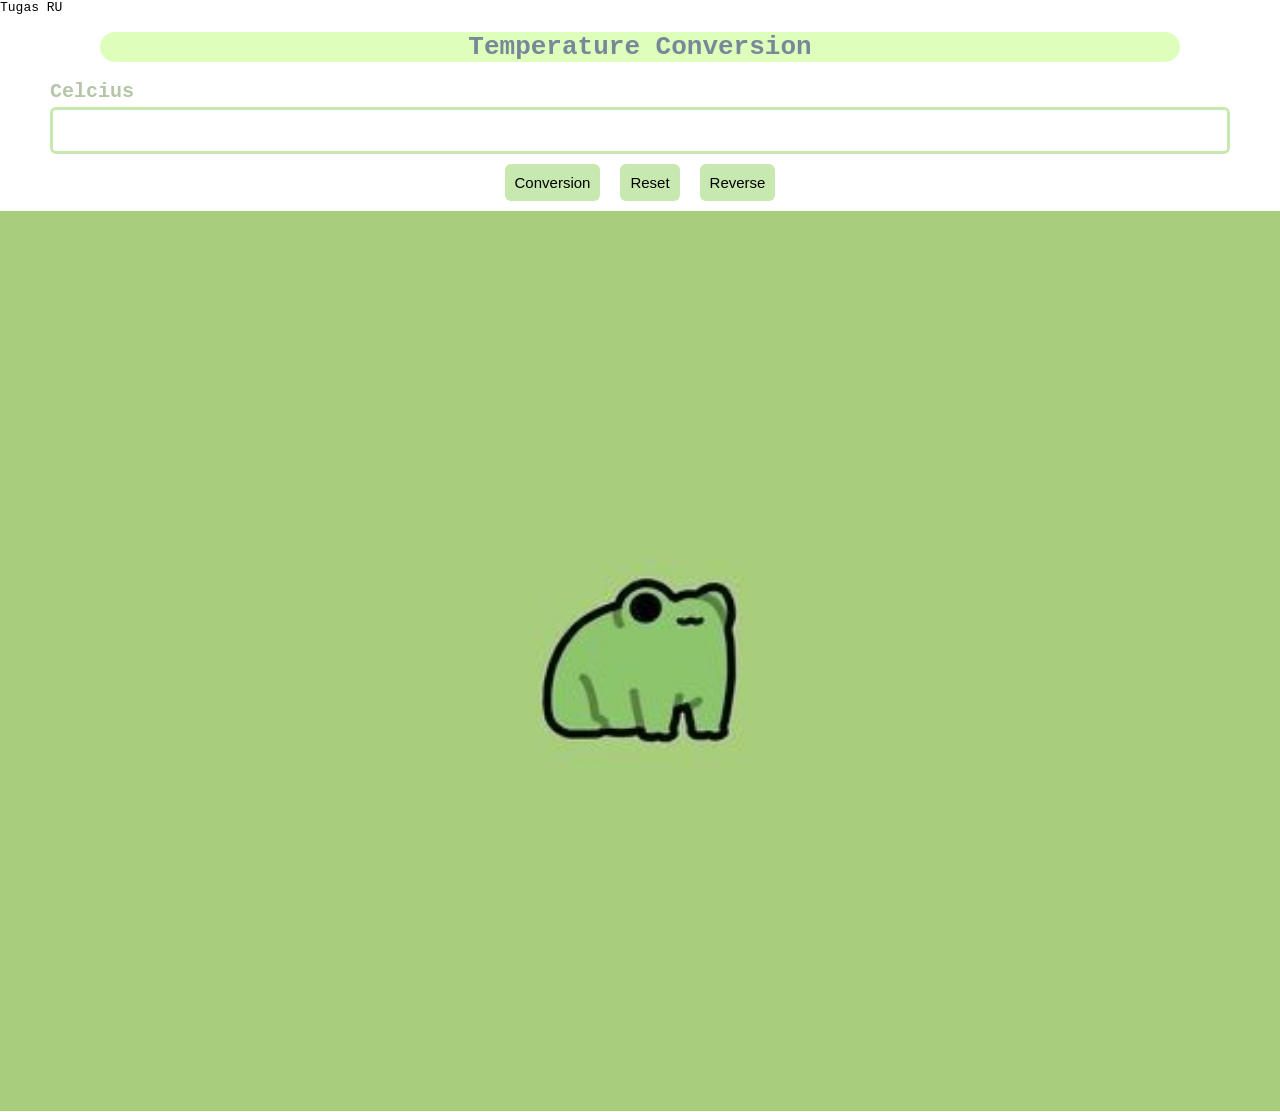
<file: index kodok.html>
<!DOCTYPE html>
<html lang="en">
<head>
    <meta charset="UTF-8">
    <meta name="viewport" content="width=device-width, initial-scale=1.0">
    <link rel="stylesheet" href="css/style.css">
    </title>Tugas RU</title>
</head>
<body>
    <header>
        <h1>Temperature Conversion</h1>
       
    </header>
    <section class="InputSection">
        <label for="inputfield">Celcius</label>
        <input type="number" id="inputfield"/>
        <div class="inputbuttonsection">
            <button>Conversion</button>
            <button>Reset</button>
            <button>Reverse</button>
        </div>

    </section>
</body>
<div class="background">    
</div>

</html>
</file>
<file: css/style.css>
/*MARK DEFAULT*/
body {font-family: monospace;
    margin: 0px;
    padding: 0px;
}  
.background{
    width: 100%;
    height: 100vh;
    background-image: url(kodok.jpg.jpeg);
    background-repeat: no-repeat;
    background-size: cover;
    background-position: center;
}


header{
    background-color: #DDFFBB;
    color: lightslategrey;
    text-align: center;
    border-radius: 15px;
    margin-left: 100px;
    margin-right: 100px;
}

label{
    margin-bottom: 4px;
    font-size: 20px;
    font-weight: bold;
    color: #b4c5a8;
}

button{
    background-color: #C7E9B0;
    border-radius: 6px;
    outline: none;
    padding: 10px;
    margin-left: 10px;
    margin-right: 10px;
    margin-bottom: 10px;
    margin-top: 10px;
    font-size: 15px;
    cursor: pointer;
    border: none;
}

button:hover{
    background-color: #B3C99C;
}

button:active{
    transform: translateY(2px);
    background-color: #A4BC92;
}

/*MARK ID*/
#inputfield {
    outline: none;
    font-size: 18px;
    border-radius: 6px;
    border: solid  #C7E9B0;;
    padding: 10px;
}
#inputfield:focus{
    border-color: #B3C99C;
}

/*MARK CLASS*/
.InputSection{
    display: flex;
    flex-direction: column;
    margin-left: 50px;
    margin-right: 50px;
}
.inputbuttonsection{
    display: flex;
    flex-direction: row;
    align-self: center;
}
</file>
